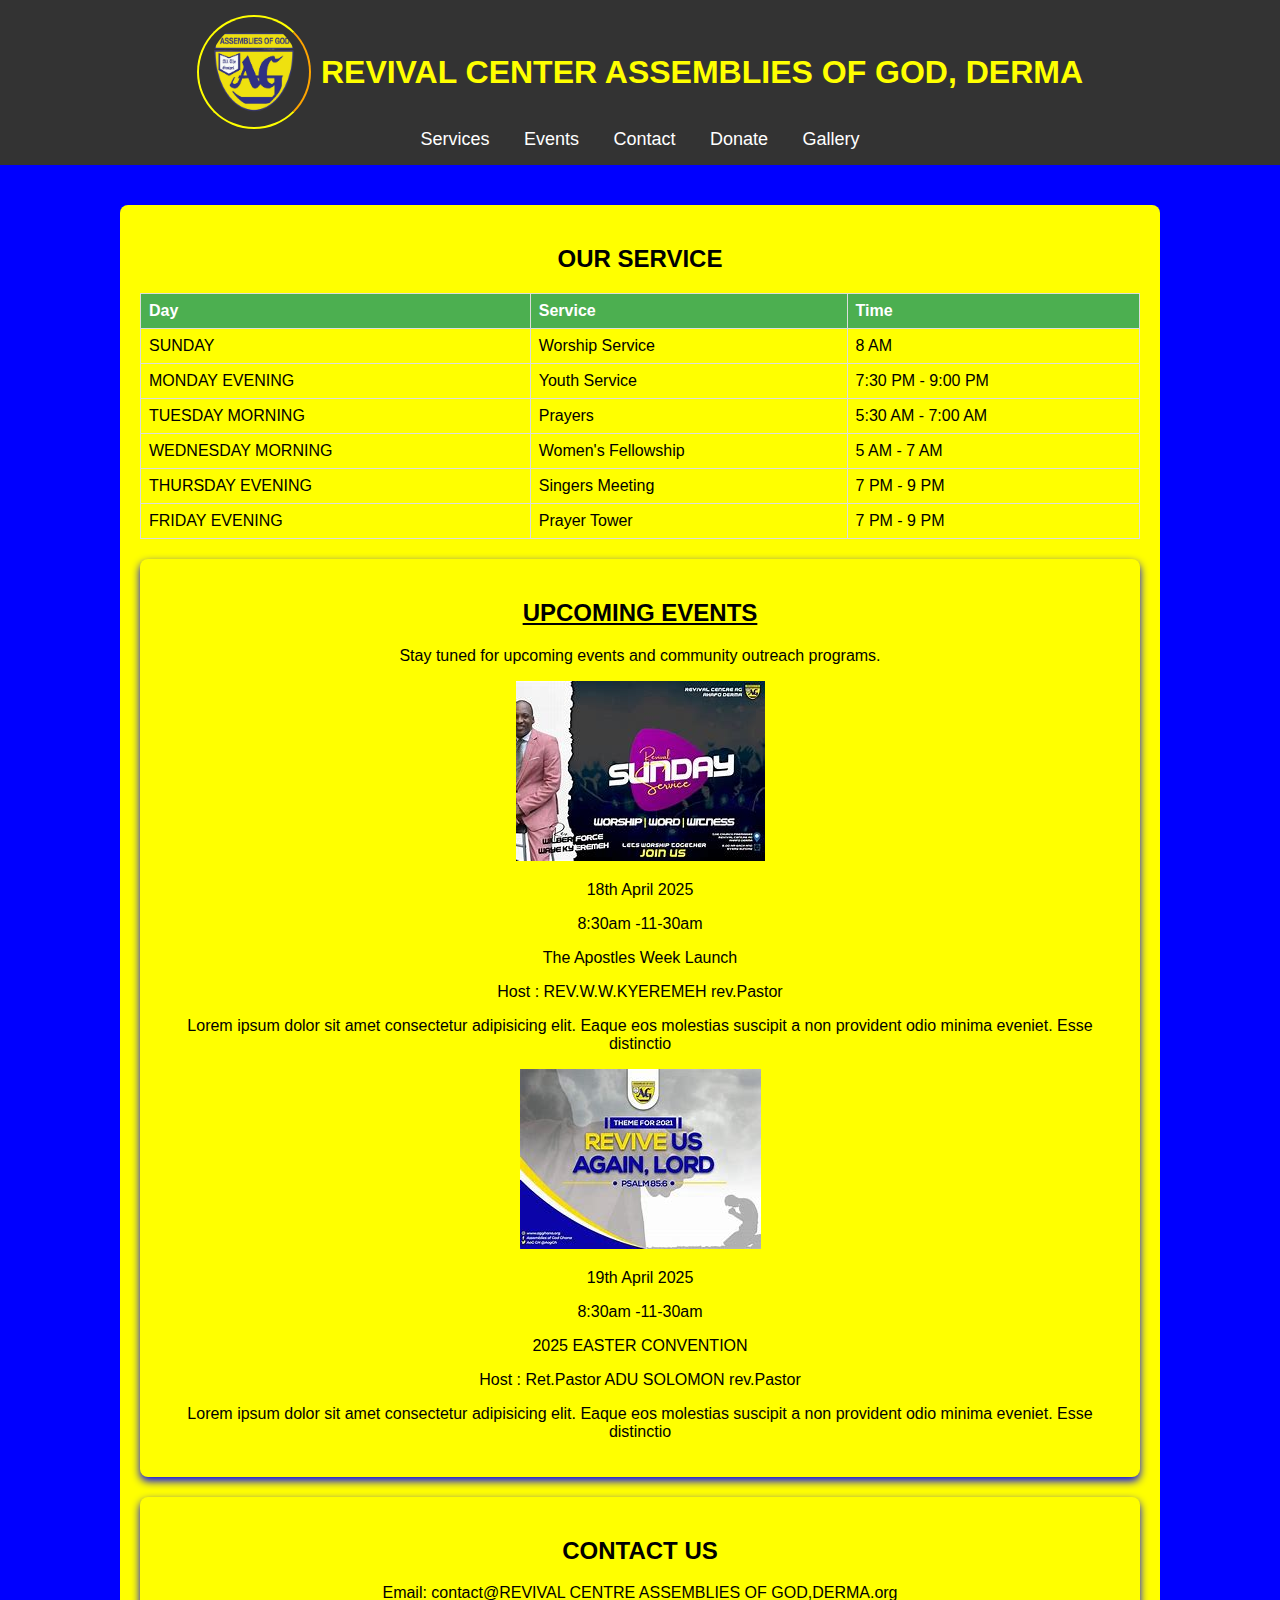
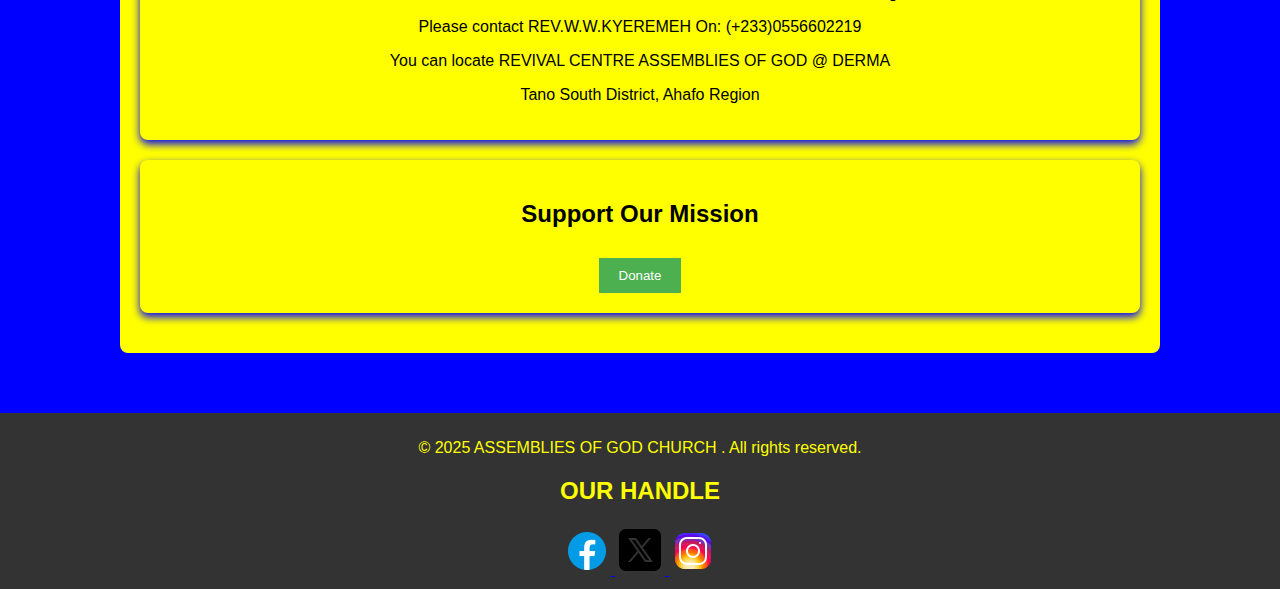
<file: AG/index.html>
<!DOCTYPE html>
<html lang="en">
<head>

    <link rel="shortcut icon" href="assemblies.png" type="image/x-icon">
    <meta charset="UTF-8">
    <meta name="viewport" content="width=device-width, initial-scale=1.0">
    <title>ASSEMBLIES OF GOD CHURCH </title>


<style>
         body {
            font-family: Arial, sans-serif;
            margin: 0;
            padding: 0;
            text-align: center;
            background-color: blue;
        }
        header {
            background-color: #333;
            color: yellow;
            padding: 15px 0;
        }
        nav a {
            color: white;
            margin: 0 15px;
            text-decoration: none;
            font-size: 18px;
            transition: .5s;
        }
        nav a:hover{
            color: yellow;
             box-shadow: 1px 3px 10px rgba(245, 241, 9, 0.918);
             padding: 8px 10px;
             border: 4px;

        }

        .container {
            padding: 20px;
        }
        .services, .events, .contact, .donate{
            background: yellow;
            margin: 20px auto;
            padding: 20px;
            max-width: 1000px;
            border-radius: 8px;
            box-shadow: 0 4px 8px blue;

        }
        
        
        footer {
            background: #333;
            color: yellow;
            padding: 10px 0;
            margin-top: 20px;
            
        }




#logo{
  width: 90px;
  height: 100px;
  border: 2px yellow solid;
  border-right-color:orange ;
  border-radius: 60px;
  padding: 5px 10px;
animation: rote .9s  alternate ;
}


@keyframes rote{
from{
     transform: rotate(0);
}
to{
    transform: rotate(360deg);
}


}


.box1{
    display: flex;
    align-items: center;
    gap: 10px;
    justify-content: center;
}


</style>
</head>
<body>
    <header>
       
<div class="box1">


<img id="logo"  src="assemblies.png" alt="church logo">

    <h1>REVIVAL CENTER ASSEMBLIES OF GOD, DERMA</h1>

</div>


            <nav>               
                <a href="#services">Services</a>
                <a href="#events">Events</a>
                <a href="#contact">Contact</a>
                <a href="#donate">Donate</a>
                <a href="gallery.html">Gallery</a>
                
            </nav>


        </header>
        
        <nav>
            
        </nav>
    </header>
    <div class="container">
        <section class="services" id="services">
    

<head>
    <title>Our Services</title>
    <style>
        table {
            width: 100%;
            border-collapse: collapse;
        }
        th, td {
            border: 1px solid #ddd;
            padding: 8px;
            text-align: left;
        }
        th {
            background-color: #4CAF50;
            color: white;
        }
        button {
            background-color: #4CAF50;
            color: white;
            border: none;
            padding: 10px 20px;
            cursor: pointer;
            margin-top: 10px;
        }
    </style>
</head>
<body>
    <h2>OUR SERVICE</h2>

    <table>
        <tr>
            <th>Day</th>
            <th>Service</th>
            <th>Time</th>
        </tr>
        <tr>
            <td>SUNDAY</td>
            <td>Worship Service</td>
            <td>8 AM</td>
        </tr>
        <tr>
            <td>MONDAY EVENING</td>
            <td>Youth Service</td>
            <td>7:30 PM - 9:00 PM</td>
        </tr>
        <tr>
            <td>TUESDAY MORNING</td>
            <td>Prayers</td>
            <td>5:30 AM - 7:00 AM</td>
        </tr>
        <tr>
            <td>WEDNESDAY MORNING</td>
            <td>Women's Fellowship</td>
            <td>5 AM - 7 AM</td>
        </tr>
        <tr>
            <td>THURSDAY EVENING</td>
            <td>Singers Meeting</td>
            <td>7 PM - 9 PM</td>
        </tr>
        <tr>
            <td>FRIDAY EVENING</td>
            <td>Prayer Tower</td>
            <td>7 PM - 9 PM</td>
        </tr>
    </table>

   
         
        
        <section class="events" id="events">
            <u><h2>UPCOMING EVENTS</h2></u>
            <p>Stay tuned for upcoming events and community outreach programs.</p> 
            <div class="event-item">
                <img src="OIP (2).jpeg" alt="img" />
      
                <div class="events-details">
                  <p class="date">18th April 2025</p>
                  <p class="time">8:30am -11-30am</p>
                  <p class="activity">The Apostles Week Launch</p>
                  <p class="host">
                    Host : <span class="host-name">REV.W.W.KYEREMEH</span>
                    <span class="poss">rev.Pastor</span>
                  </p>
                  <p class="quate">
                    Lorem ipsum dolor sit amet consectetur adipisicing elit. Eaque eos
                    molestias suscipit a non provident odio minima eveniet. Esse
                    distinctio
                  </p>
                </div>
                <div class="event-item">
                    <img src="Revive us.jpeg" alt="img" />
          
                    <div class="events-details">
                      <p class="date">19th April 2025</p>
                      <p class="time">8:30am -11-30am</p>
                      <p class="activity">2025 EASTER CONVENTION</p>
                      <p class="host">
                        Host : <span class="host-name">Ret.Pastor ADU SOLOMON</span>
                        <span class="poss">rev.Pastor</span>
                      </p>
                      <p class="quate">
                        Lorem ipsum dolor sit amet consectetur adipisicing elit. Eaque eos
                        molestias suscipit a non provident odio minima eveniet. Esse
                        distinctio
                      </p>
                    </div>
            
        </section>
        <section class="contact" id="contact">
            <h2>CONTACT US</h2>
            <p>Email: contact@REVIVAL CENTRE ASSEMBLIES OF GOD,DERMA.org</p>
            <p>Please contact REV.W.W.KYEREMEH On: (+233)0556602219 </p>
            <p>You can locate REVIVAL CENTRE ASSEMBLIES OF GOD @ DERMA</p>
            <p>Tano South District, Ahafo Region</p>
            
        
        </section>
        
        <section class="donate" id="donate">
            <h2>Support Our Mission</h2>
            <button onclick="alert('Thank you for your support! Also you can support us through our MOMO number:0557299572')">Donate</button>
        </section>
    </div>
    <footer>
        <p>&copy; 2025 ASSEMBLIES OF GOD CHURCH . All rights reserved.</p>
        <body>
            <h2>OUR HANDLE</h2>
            
        <!--Facebook-->
    <a href="https://WWW.facebook.com/your handle" >
        <img src="facebook.png" alt="facebook">
    </a>
    <!--Twitter-->
    <a href="https://WWW.Twitter.com/BojanKerkic">
        <img src="Twitter logo.png" alt="Twitter">
    </a>
    <!--Instagram-->
    <a href="https://WWW.Instagram.com/kerkicbojan">
        <img src="IG.png" alt="Instagram">
    </a>
    </footer>
    
</body>
</html>
</file>
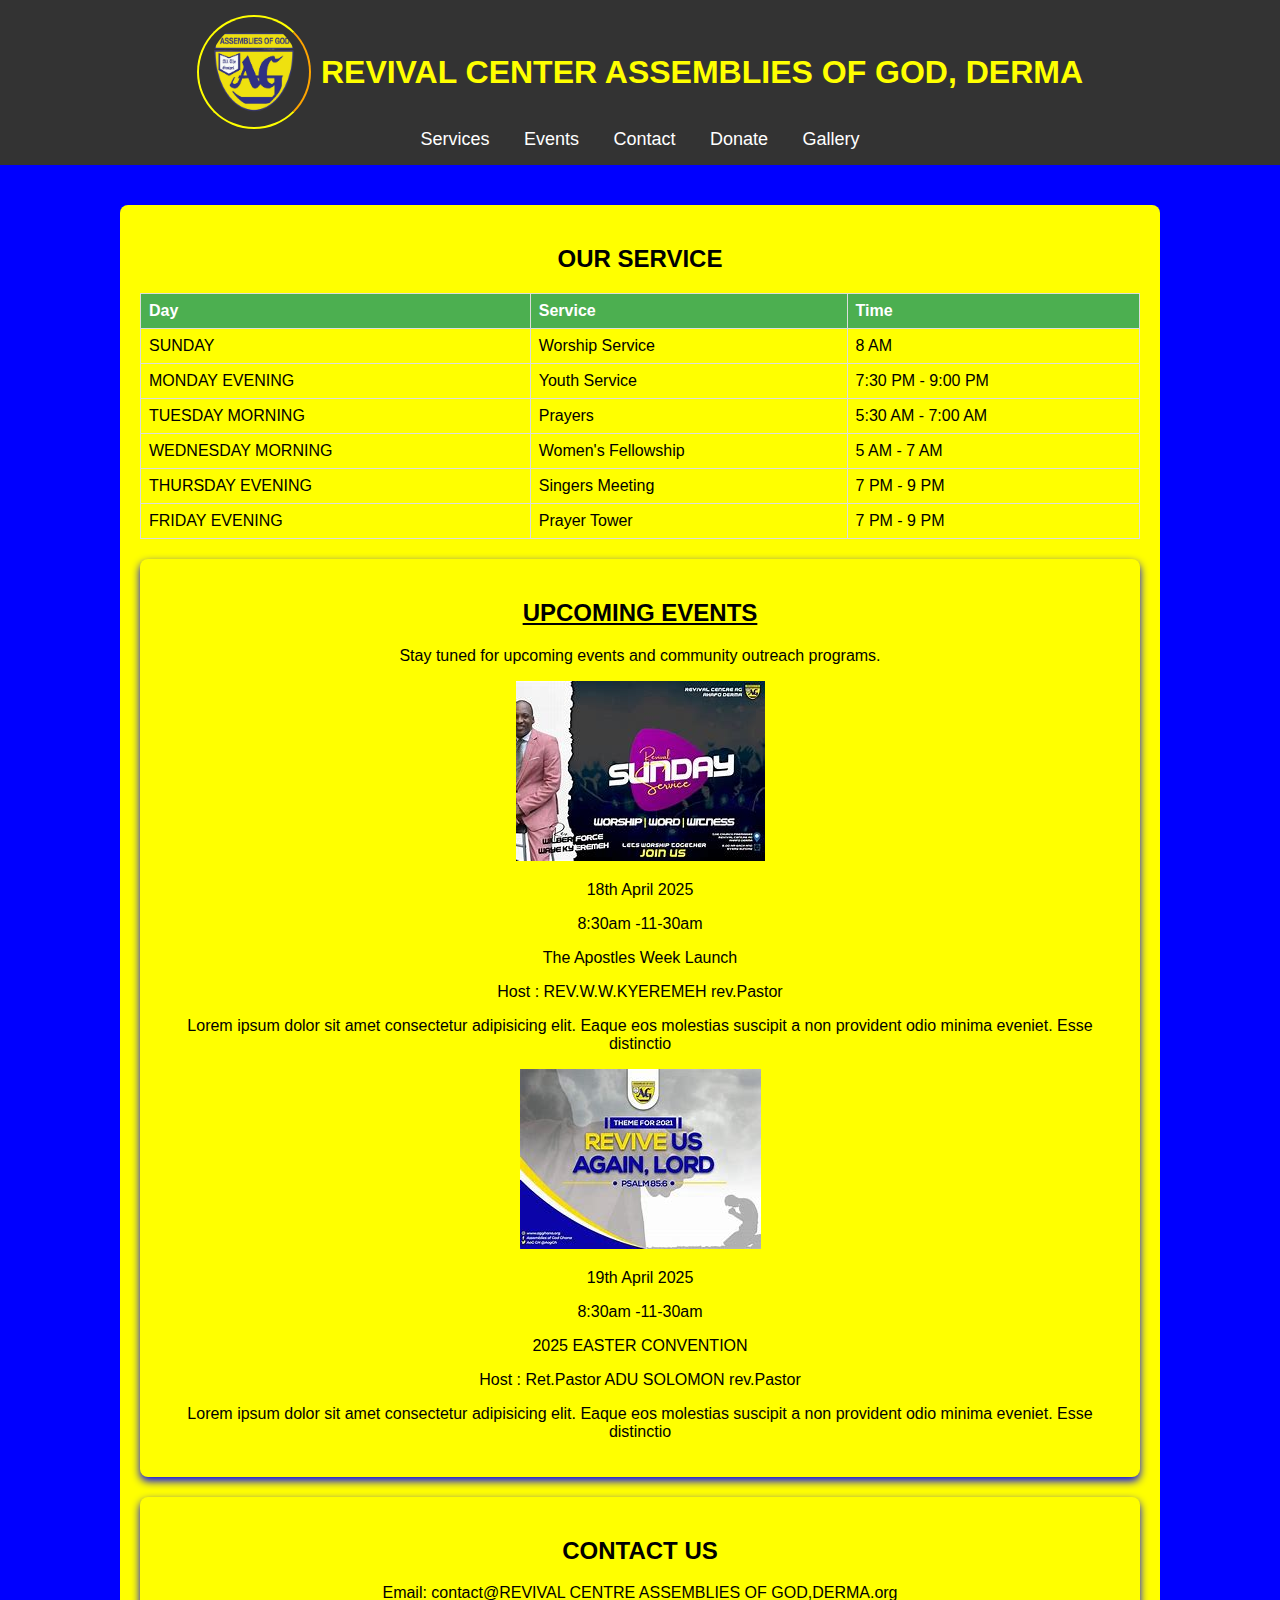
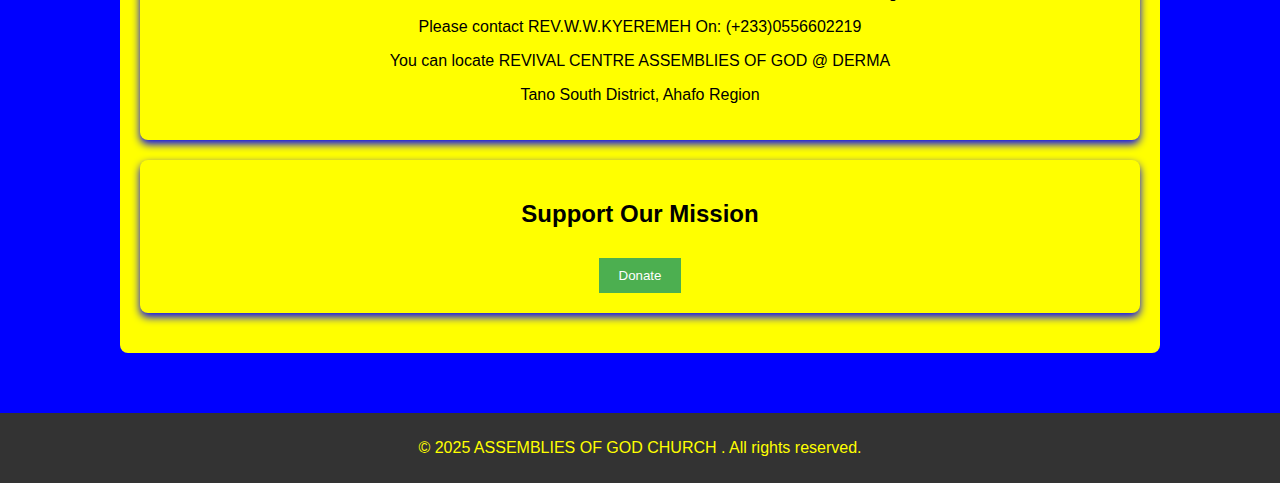
<file: AG/AG.html>
<!DOCTYPE html>
<html lang="en">
<head>

    <link rel="shortcut icon" href="assemblies.png" type="image/x-icon">
    <meta charset="UTF-8">
    <meta name="viewport" content="width=device-width, initial-scale=1.0">
    <title>ASSEMBLIES OF GOD CHURCH </title>


<style>
         body {
            font-family: Arial, sans-serif;
            margin: 0;
            padding: 0;
            text-align: center;
            background-color: blue;
        }
        header {
            background-color: #333;
            color: yellow;
            padding: 15px 0;
        }
        nav a {
            color: white;
            margin: 0 15px;
            text-decoration: none;
            font-size: 18px;
            transition: .5s;
        }
        nav a:hover{
            color: yellow;
             box-shadow: 1px 3px 10px rgba(245, 241, 9, 0.918);
             padding: 8px 10px;
             border: 4px;

        }

        .container {
            padding: 20px;
        }
        .services, .events, .contact, .donate{
            background: yellow;
            margin: 20px auto;
            padding: 20px;
            max-width: 1000px;
            border-radius: 8px;
            box-shadow: 0 4px 8px blue;

        }
        
        
        footer {
            background: #333;
            color: yellow;
            padding: 10px 0;
            margin-top: 20px;
        }




#logo{
  width: 90px;
  height: 100px;
  border: 2px yellow solid;
  border-right-color:orange ;
  border-radius: 60px;
  padding: 5px 10px;
animation: rote .9s  alternate ;
}


@keyframes rote{
from{
     transform: rotate(0);
}
to{
    transform: rotate(360deg);
}


}


.box1{
    display: flex;
    align-items: center;
    gap: 10px;
    justify-content: center;
}


</style>
</head>
<body>
    <header>
       
<div class="box1">


<img id="logo"  src="assemblies.png" alt="church logo">

    <h1>REVIVAL CENTER ASSEMBLIES OF GOD, DERMA</h1>

</div>


            <nav>               
                <a href="#services">Services</a>
                <a href="#events">Events</a>
                <a href="#contact">Contact</a>
                <a href="#donate">Donate</a>
                <a href="gallery.html">Gallery</a>
                
            </nav>


        </header>
        
        <nav>
            
        </nav>
    </header>
    <div class="container">
        <section class="services" id="services">
    

<head>
    <title>Our Services</title>
    <style>
        table {
            width: 100%;
            border-collapse: collapse;
        }
        th, td {
            border: 1px solid #ddd;
            padding: 8px;
            text-align: left;
        }
        th {
            background-color: #4CAF50;
            color: white;
        }
        button {
            background-color: #4CAF50;
            color: white;
            border: none;
            padding: 10px 20px;
            cursor: pointer;
            margin-top: 10px;
        }
    </style>
</head>
<body>
    <h2>OUR SERVICE</h2>

    <table>
        <tr>
            <th>Day</th>
            <th>Service</th>
            <th>Time</th>
        </tr>
        <tr>
            <td>SUNDAY</td>
            <td>Worship Service</td>
            <td>8 AM</td>
        </tr>
        <tr>
            <td>MONDAY EVENING</td>
            <td>Youth Service</td>
            <td>7:30 PM - 9:00 PM</td>
        </tr>
        <tr>
            <td>TUESDAY MORNING</td>
            <td>Prayers</td>
            <td>5:30 AM - 7:00 AM</td>
        </tr>
        <tr>
            <td>WEDNESDAY MORNING</td>
            <td>Women's Fellowship</td>
            <td>5 AM - 7 AM</td>
        </tr>
        <tr>
            <td>THURSDAY EVENING</td>
            <td>Singers Meeting</td>
            <td>7 PM - 9 PM</td>
        </tr>
        <tr>
            <td>FRIDAY EVENING</td>
            <td>Prayer Tower</td>
            <td>7 PM - 9 PM</td>
        </tr>
    </table>

   
         
        
        <section class="events" id="events">
            <u><h2>UPCOMING EVENTS</h2></u>
            <p>Stay tuned for upcoming events and community outreach programs.</p> 
            <div class="event-item">
                <img src="OIP (2).jpeg" alt="img" />
      
                <div class="events-details">
                  <p class="date">18th April 2025</p>
                  <p class="time">8:30am -11-30am</p>
                  <p class="activity">The Apostles Week Launch</p>
                  <p class="host">
                    Host : <span class="host-name">REV.W.W.KYEREMEH</span>
                    <span class="poss">rev.Pastor</span>
                  </p>
                  <p class="quate">
                    Lorem ipsum dolor sit amet consectetur adipisicing elit. Eaque eos
                    molestias suscipit a non provident odio minima eveniet. Esse
                    distinctio
                  </p>
                </div>
                <div class="event-item">
                    <img src="Revive us.jpeg" alt="img" />
          
                    <div class="events-details">
                      <p class="date">19th April 2025</p>
                      <p class="time">8:30am -11-30am</p>
                      <p class="activity">2025 EASTER CONVENTION</p>
                      <p class="host">
                        Host : <span class="host-name">Ret.Pastor ADU SOLOMON</span>
                        <span class="poss">rev.Pastor</span>
                      </p>
                      <p class="quate">
                        Lorem ipsum dolor sit amet consectetur adipisicing elit. Eaque eos
                        molestias suscipit a non provident odio minima eveniet. Esse
                        distinctio
                      </p>
                    </div>
            
        </section>
        <section class="contact" id="contact">
            <h2>CONTACT US</h2>
            <p>Email: contact@REVIVAL CENTRE ASSEMBLIES OF GOD,DERMA.org</p>
            <p>Please contact REV.W.W.KYEREMEH On: (+233)0556602219 </p>
            <p>You can locate REVIVAL CENTRE ASSEMBLIES OF GOD @ DERMA</p>
            <p>Tano South District, Ahafo Region</p>
            
        
        </section>
        
        <section class="donate" id="donate">
            <h2>Support Our Mission</h2>
            <button onclick="alert('Thank you for your support! Also you can support us through our MOMO number:0557299572')">Donate</button>
        </section>
    </div>
    <footer>
        <p>&copy; 2025 ASSEMBLIES OF GOD CHURCH . All rights reserved.</p>
    </footer>
</body>
</html>
</file>
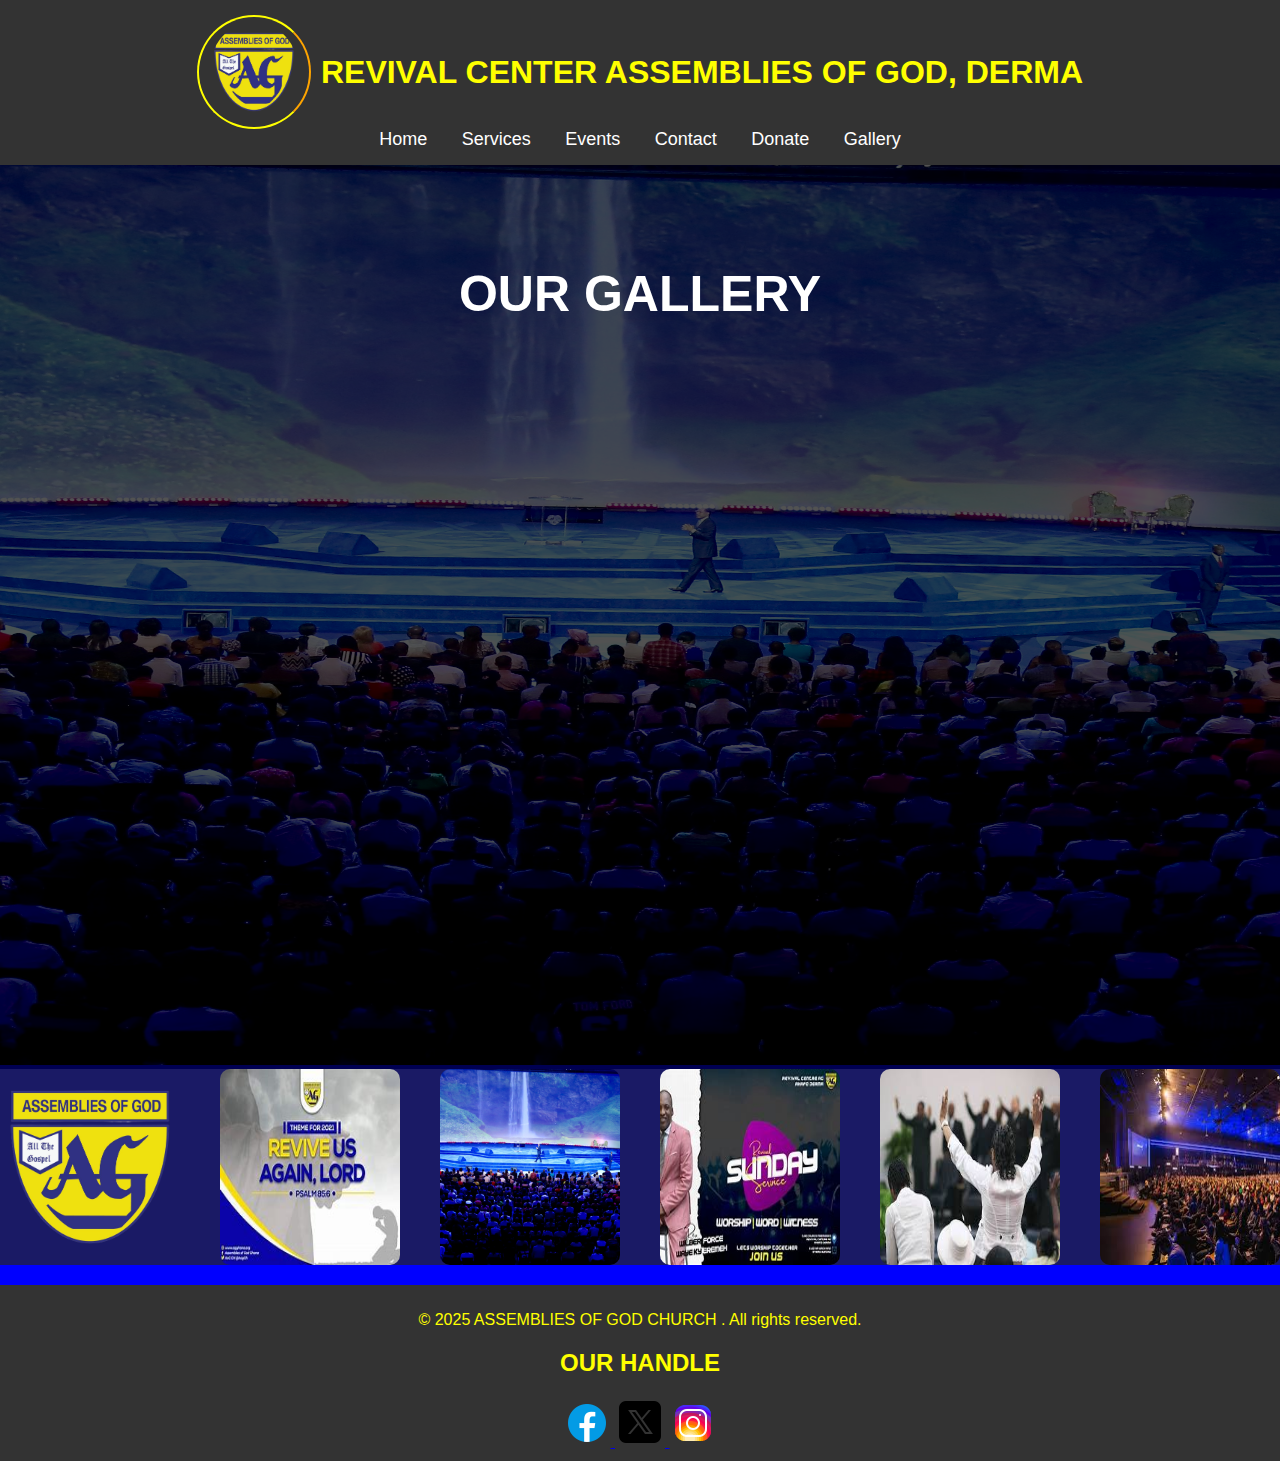
<file: AG/gallery.html>
<!DOCTYPE html>
<html lang="en">
<head>

    <link rel="shortcut icon" href="assemblies.png" type="image/x-icon">
    <meta charset="UTF-8">
    <meta name="viewport" content="width=device-width, initial-scale=1.0">
    <title>ASSEMBLIES OF GOD CHURCH </title>



<style>
        body {
            font-family: Arial, sans-serif;
            margin: 0;
            padding: 0;
            text-align: center;
            background-color: blue;
            position: relative;
        }
        header {
            background-color: #333;
            color: yellow;
            padding: 15px 0;
        }
        nav a {
            color: white;
            margin: 0 15px;
            text-decoration: none;
            font-size: 18px;
            transition: .5s;
        }
        nav a:hover{
            color: yellow;
             box-shadow: 1px 3px 10px rgba(245, 241, 9, 0.918);
             padding: 8px 10px;
             border: 4px;

        }

        .container {
            padding: 20px;
        }
        .services, .events, .contact, .donate {
            background: yellow;
            margin: 20px auto;
            padding: 20px;
            max-width: 800px;
            border-radius: 8px;
            box-shadow: 0 0 10px rgba(0,0,0,0.1);
        }








        footer {
            background: #333;
            color: yellow;
            padding: 10px 0;
            margin-top: 20px;
        }



#logo{
  width: 90px;
  height: 100px;
  border: 2px yellow solid;
  border-right-color:orange ;
  border-radius: 60px;
  padding: 5px 10px;
animation: rote .9s  alternate ;
}


@keyframes rote{
from{
     transform: rotate(0);
}
to{
    transform: rotate(360deg);
}


}


.box1{
    display: flex;
    align-items: center;
    gap: 10px;
    justify-content: center;
}

main{
    position: relative;
}
main img{
height: 100vh;
width: 100%;

 
}

.cover{
position: absolute;
top: 0;
    width: 100%;
    height: 100%;
    background-color: rgba(0, 0, 0, 0.678);
    display: flex;
    justify-content: center;
   
}


.cover p{

    color: white;
    font-size: 50px;
    font-weight: bold;
    margin-top: 100px;

}




.container1{
position: ;
    background-color: rgba(37, 37, 37, 0.705);
    width: 100%;
    gap: 40px;
    top: 400px;
    display: grid;
    grid-template-columns: 1fr 1fr 1fr 1fr 1fr 1fr;
}
.container1 img{
width: 100%;
height: 100%;
border-radius: 10px;

}
    </style>
</head>
<body>
    <header>
       
<div class="box1">


<img id="logo"  src="assemblies.png" alt="church logo">

    <h1>REVIVAL CENTER ASSEMBLIES OF GOD, DERMA</h1>

</div>





            <nav>
                <a href="AG.html">Home</a>
                <a href="#services">Services</a>
                <a href="#events">Events</a>
                <a href="#contact">Contact</a>
                <a href="#donate">Donate</a>
                <a href="gallery.html">Gallery</a>
                
            </nav>
</header>


        </header>


<main>
<img src="Congregation.jpg" alt="">

   <div class="cover">
<p>OUR GALLERY</p>
   </div> 
</main>


<div class="container1">

<img src="assemblies.png" alt="assemblies.png">    

<img src="Revive us.jpeg" alt="Revive us.jpeg">    

<img src="Congregation.jpg" alt="Congregation.jpg">    

<img src="OIP (2).jpeg" alt="OIP.jpeg">    

<img src="download (2).jpeg" alt="download (2).jpeg">    

<img src="download (1).jpeg" alt="download (1).jpeg">    
</div>



  













    <footer>
        <p>&copy; 2025 ASSEMBLIES OF GOD CHURCH . All rights reserved.</p>
        <body>
            <h2>OUR HANDLE</h2>
            
         <!--Facebook-->
    <a href="https://WWW.facebook.com/your handle" >
        <img src="facebook.png" alt="facebook">
    </a>
    <!--Twitter-->
    <a href="https://WWW.Twitter.com/BojanKerkic">
        <img src="Twitter logo.png" alt="Twitter">
    </a>
    <!--Instagram-->
    <a href="https://WWW.Instagram.com/kerkicbojan">
        <img src="IG.png" alt="Instagram">
    </a>
    </footer>
</body>
</html>
</file>
